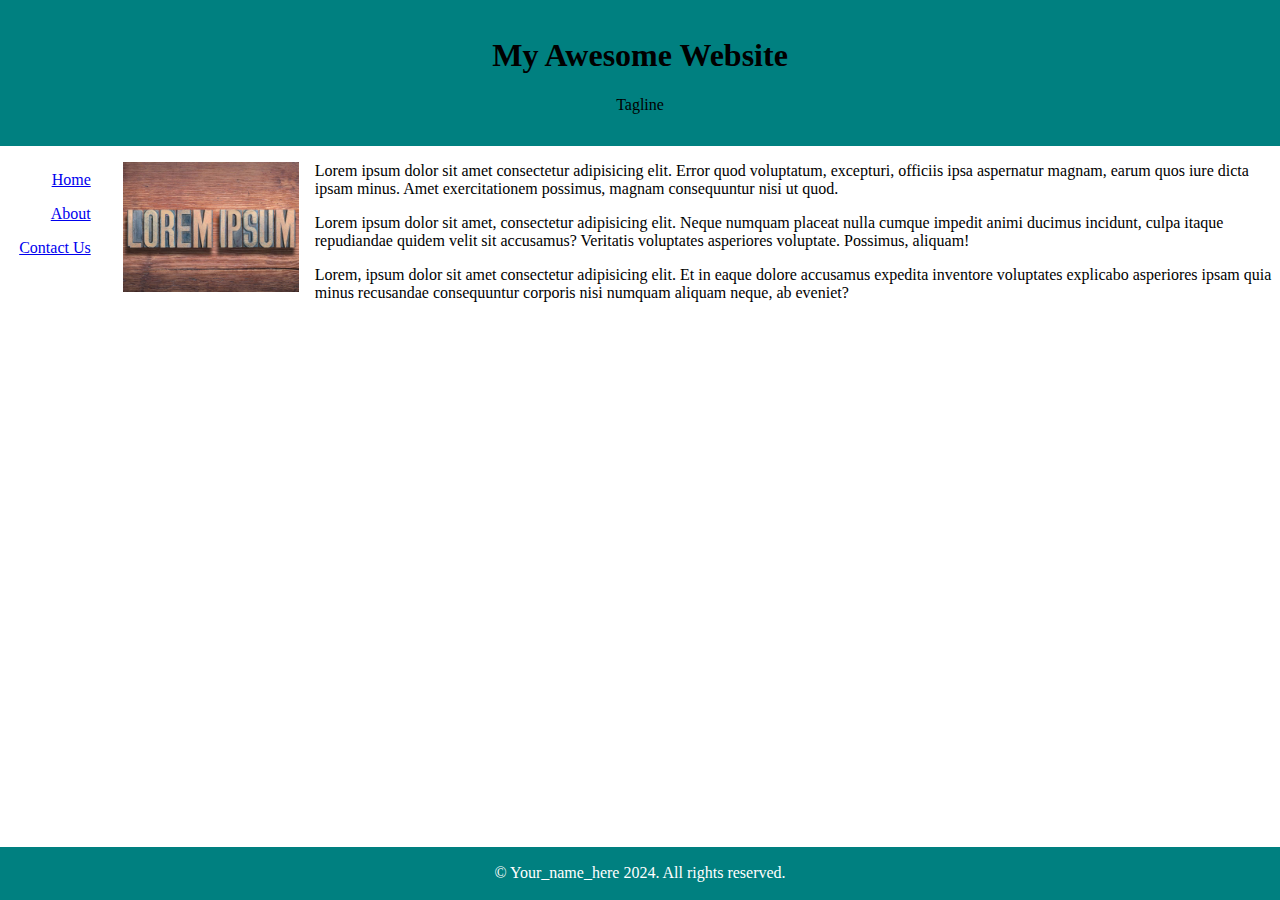
<file: index.html>
<!DOCTYPE html>
<html lang="en">
<head>
    <meta charset="UTF-8">
    <meta name="viewport" content="width=device-width, initial-scale=1.0">
    <title>Home</title>
    <link rel="stylesheet" href="styles.css" />
</head>
<body>
    
    <div class="page-container">
        <header>
            <h1>My Awesome Website</h1>
            <p>Tagline</p>
        </header>
        <div>
            <aside>
                <nav>
                    <ul>
                        <li>
                            <a href="/">Home</a>
                        </li>
                        <li>
                            <a href="about.html">About</a>
                        </li>
                        <li>
                            <a href="contact.html">Contact Us</a>
                        </li>
                    </ul>
                </nav>
            </aside>
            <main>
                <img src="lorem.jpg" alt="lorem ipsum"  class="img" />
                <p>Lorem ipsum dolor sit amet consectetur adipisicing elit. Error quod voluptatum, excepturi, officiis ipsa aspernatur magnam, earum quos iure dicta ipsam minus. Amet exercitationem possimus, magnam consequuntur nisi ut quod.</p>
                <p>Lorem ipsum dolor sit amet, consectetur adipisicing elit. Neque numquam placeat nulla cumque impedit animi ducimus incidunt, culpa itaque repudiandae quidem velit sit accusamus? Veritatis voluptates asperiores voluptate. Possimus, aliquam!</p>
                <p>Lorem, ipsum dolor sit amet consectetur adipisicing elit. Et in eaque dolore accusamus expedita inventore voluptates explicabo asperiores ipsam quia minus recusandae consequuntur corporis nisi numquam aliquam neque, ab eveniet?</p>
            </main>
        </div>
        <footer>
            <p>&copy; Your_name_here 2024. All rights reserved.</p>
        </footer>
    </div>
</body>
</html>
</file>
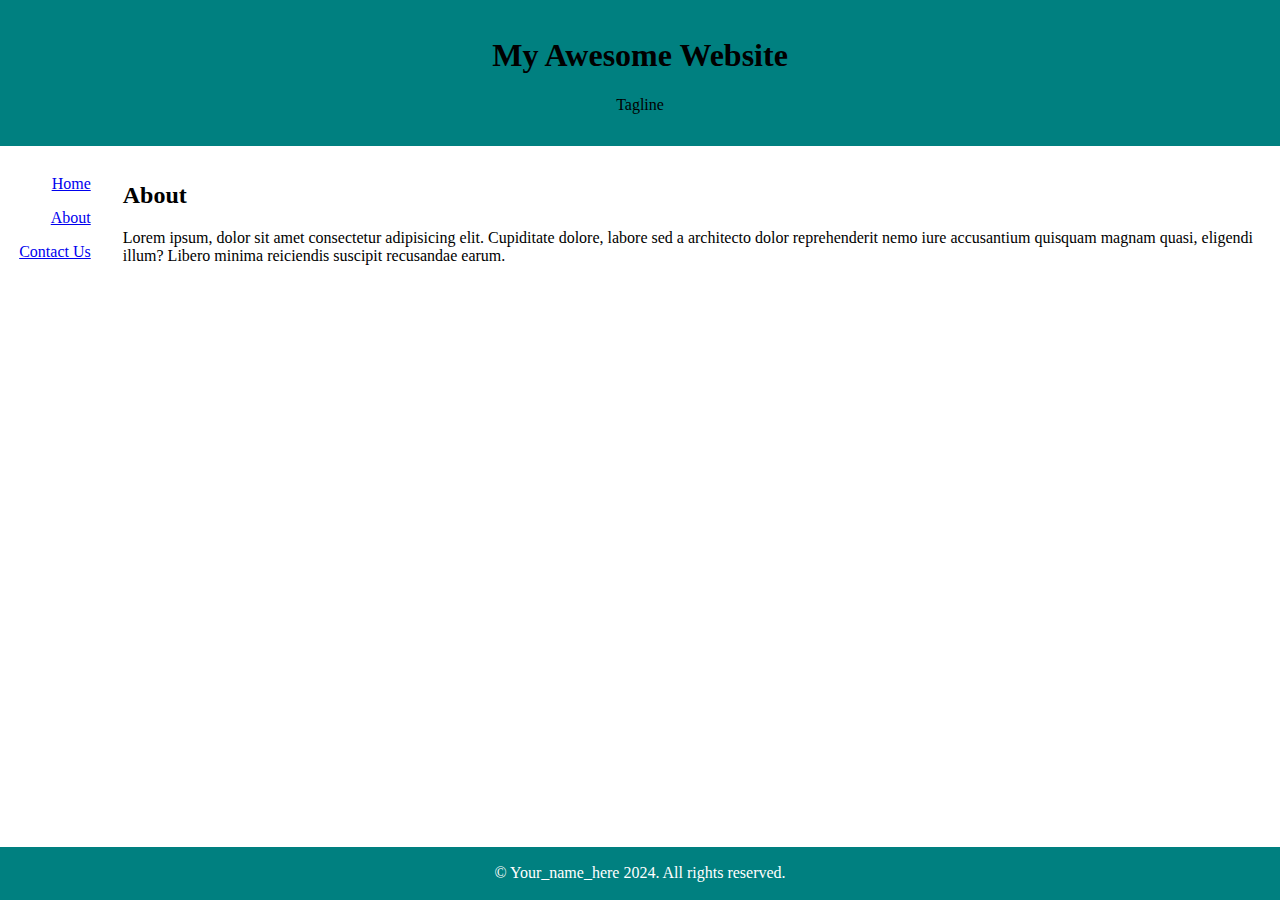
<file: about.html>
<!DOCTYPE html>
<html lang="en">
<head>
    <meta charset="UTF-8">
    <meta name="viewport" content="width=device-width, initial-scale=1.0">
    <title>About</title>
    <link rel="stylesheet" href="styles.css" />

</head>
<body>
    <div class="page-container">
        <header>
            <h1>My Awesome Website</h1>
            <p>Tagline</p>
        </header>
        <div>
            <aside>
                <nav>
                    <ul>
                        <li>
                            <a href="index.html">Home</a>
                        </li>
                        <li>
                            <a href="about.html">About</a>
                        </li>
                        <li>
                            <a href="contact.html">Contact Us</a>
                        </li>
                    </ul>
                </nav>
            </aside>
            <main>
                <h2>About</h2>
                <p>Lorem ipsum, dolor sit amet consectetur adipisicing elit. Cupiditate dolore, labore sed a architecto dolor reprehenderit nemo iure accusantium quisquam magnam quasi, eligendi illum? Libero minima reiciendis suscipit recusandae earum.</p>
            </main>
        </div>
        <footer>
            <p>&copy; Your_name_here 2024. All rights reserved.</p>
        </footer>
    </div>
</body>
</html>
</file>
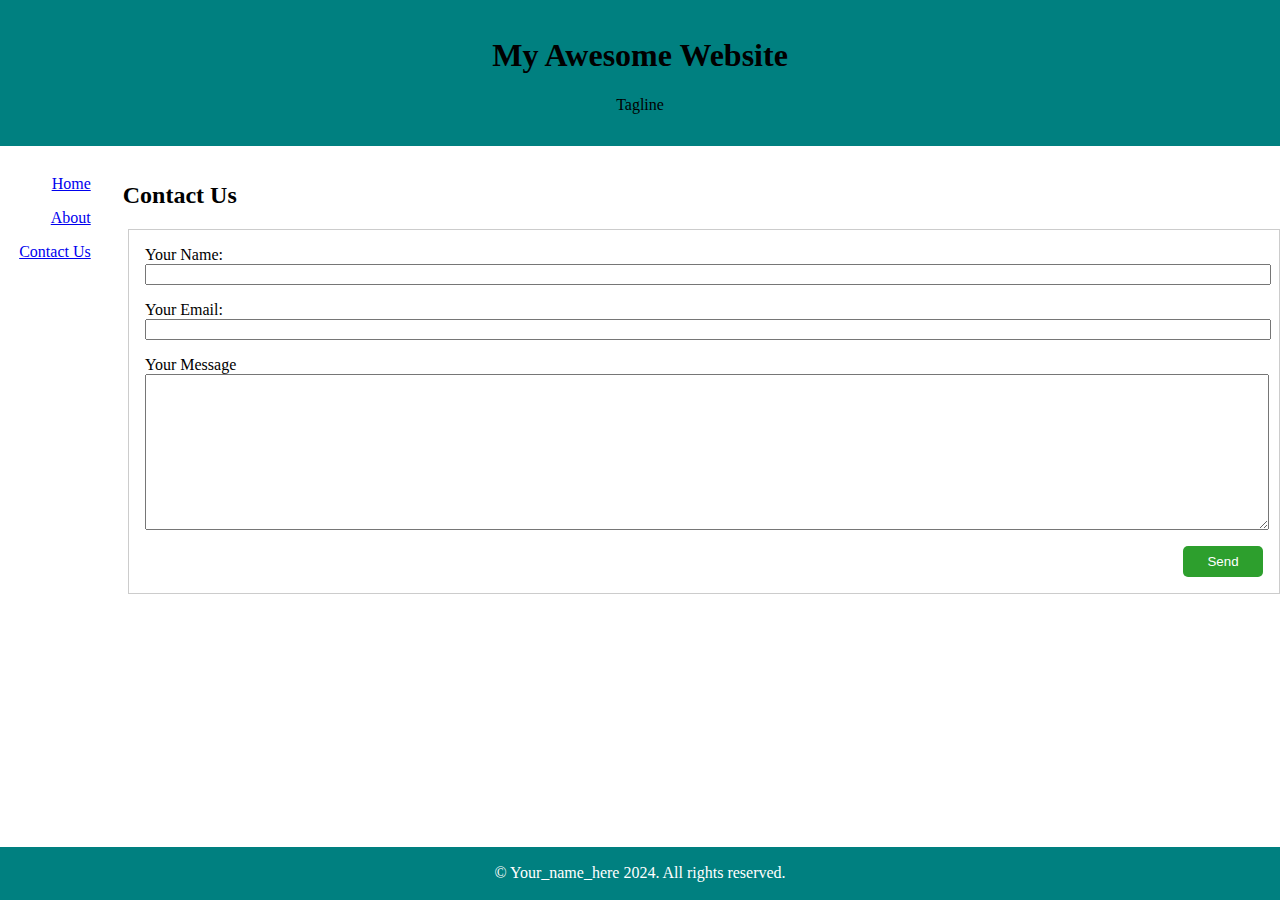
<file: contact.html>
<!DOCTYPE html>
<html lang="en">
<head>
    <meta charset="UTF-8">
    <meta name="viewport" content="width=device-width, initial-scale=1.0">
    <title>Contact us</title>
    <link rel="stylesheet" href="styles.css" />

</head>
<body>
    <div class="page-container">
        <header>
            <h1>My Awesome Website</h1>
            <p>Tagline</p>
        </header>
        <div>
            <aside>
                <nav>
                    <ul>
                        <li>
                            <a href="index.html">Home</a>
                        </li>
                        <li>
                            <a href="about.html">About</a>
                        </li>
                        <li>
                            <a href="contact.html">Contact Us</a>
                        </li>
                    </ul>
                </nav>
            </aside>
            <main>
                <h2>Contact Us</h2>
                <form>
                    <label for="name">Your Name: </label>
                    <input type="text" name="name" />
                    <label for="email">Your Email:</label>
                    <input type="email" name="email" />
                    <label for="message">Your Message</label>
                    <textarea name="message" rows="10"></textarea>
                    <button>Send</button>
                </form>
            </main>
        </div>
        <footer>
            <p>&copy; Your_name_here 2024. All rights reserved.</p>
        </footer>
    </div>
</body>
</html>
</file>
<file: styles.css>
html,
body {
    margin: 0;
    padding: 0;
    height: 100%;
}

form {
    border: 1px solid #ccc;
    padding: 1rem;
    margin-left: 8rem;
    margin-bottom:auto;
}

input,
textarea {
    display: block;
    width: 100%;
    margin-bottom: 1rem;
}

form button {
    display: block;
    padding: 0.5rem 1rem;
    background: hsl(120, 56%, 40%);
    border: none;
    color: #fff;
    border-radius: 5px;
    width: 5rem;
    margin-left: auto;
    margin-bottom:auto;
}


/* HEADER STYLES*/
header{
    background-color: teal;
    color: black;
    padding: 1rem;
    margin-bottom: 1rem;
    text-align: center;
}

/* FOOTER STYLES*/
footer{
    background-color: teal;
    color: #fff;
    text-align: center;
    position:absolute;
    text-align: center;
    margin-top:1rem;
    padding-top:.1rem;
    padding-bottom:.1rem;
    bottom:0;
    width:100%;
}

/* UNORDERED LIST STYLES*/
ul{
    list-style-type:none;
    padding-bottom:15rem;
    margin-top:0.1rem;
    padding-right:2rem;
    padding-left:.7rem;
    display: flex;
    flex-direction: column;
}

/* space between each list item*/
li{
    
    padding-bottom: .5rem;
    padding-top:.5rem;
    padding-left: .5rem;
    margin-left:0rem;
    text-align: right;
}

.img{
    width: 11rem;
    height:auto;
    float:left;
    padding-right: 1rem;
}
aside{
    float: left;
}

h2{
    padding-top:1rem;
}

/*different screem size*/
@media screen and (max-width: 600px ) {
    ul{
        display:flex;
        flex-direction: row;
        margin-bottom:0;
        padding-bottom:0;
    }
    li{
        border-left: 1px solid black;
        float:left;
        margin-right:1rem;
        margin-top:0;
        margin-bottom:0;
        padding-left: 1rem;
    }
    ul li:first-of-type{
        border-left: none;
    }
    img{
        display:block;
        max-width: 100%;
        float:none;
    }
    aside{
        padding:0 0rem;
        float:none;
    }

    h2{
        padding-left: 1rem;
    }
    form{
        margin-left: 1rem;
        margin-bottom: 3rem;
    }
    footer{
        position:absolute;
    }
}
</file>
